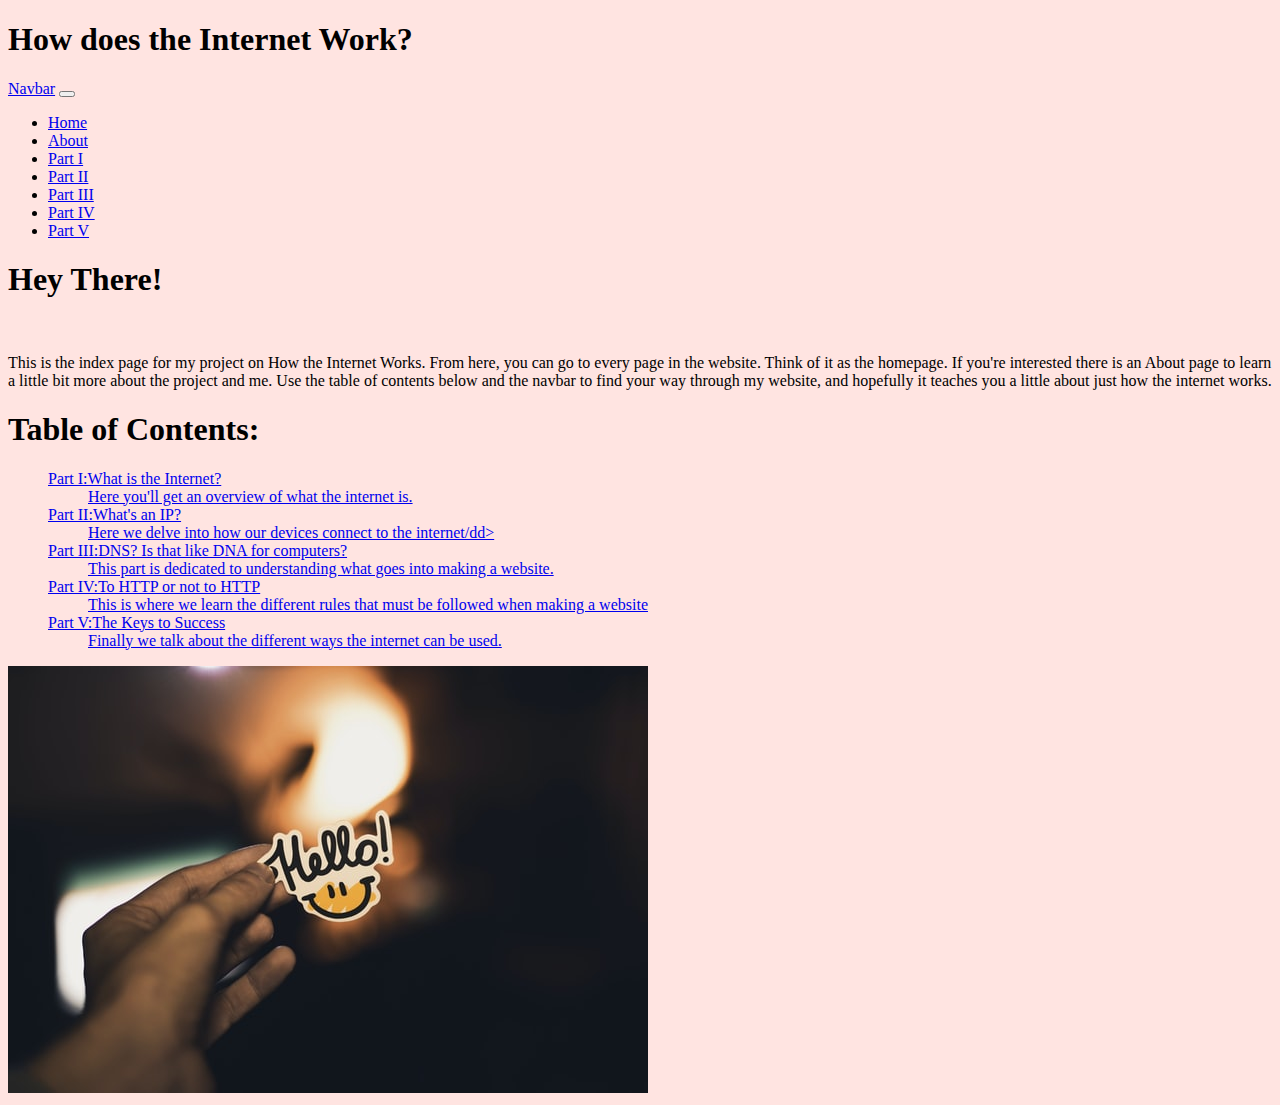
<file: docs/index.html>
<!doctype html>
<html lang="en">
  <head>
    <!-- Required meta tags -->
    <meta charset="utf-8">
    <meta name="viewport" content="width=device-width, initial-scale=1">

    <!-- Bootstrap CSS -->
    <link href="https://cdn.jsdelivr.net/npm/bootstrap@5.0.0-beta2/dist/css/bootstrap.min.css" rel="stylesheet" integrity="sha384-BmbxuPwQa2lc/FVzBcNJ7UAyJxM6wuqIj61tLrc4wSX0szH/Ev+nYRRuWlolflfl" crossorigin="anonymous">
    <link href="css/main.css" rel="stylesheet">

    <title>Index</title>
  </head>
  <body>
  <h1>How does the Internet Work?</h1>

    <!-- Optional JavaScript; choose one of the two! -->

    <!-- Option 1: Bootstrap Bundle with Popper -->
    <script src="https://cdn.jsdelivr.net/npm/bootstrap@5.0.0-beta2/dist/js/bootstrap.bundle.min.js" integrity="sha384-b5kHyXgcpbZJO/tY9Ul7kGkf1S0CWuKcCD38l8YkeH8z8QjE0GmW1gYU5S9FOnJ0" crossorigin="anonymous"></script>

    <!-- Option 2: Separate Popper and Bootstrap JS -->
    <!--
    <script src="https://cdn.jsdelivr.net/npm/@popperjs/core@2.6.0/dist/umd/popper.min.js" integrity="sha384-KsvD1yqQ1/1+IA7gi3P0tyJcT3vR+NdBTt13hSJ2lnve8agRGXTTyNaBYmCR/Nwi" crossorigin="anonymous"></script>
    <script src="https://cdn.jsdelivr.net/npm/bootstrap@5.0.0-beta2/dist/js/bootstrap.min.js" integrity="sha384-nsg8ua9HAw1y0W1btsyWgBklPnCUAFLuTMS2G72MMONqmOymq585AcH49TLBQObG" crossorigin="anonymous"></script>
    -->
  <nav class="navbar navbar-expand-lg navbar-light bg-light">
  <div class="container-fluid">
    <a class="navbar-brand" href="#">Navbar</a>
    <button class="navbar-toggler" type="button" data-bs-toggle="collapse" data-bs-target="#navbarNav" aria-controls="navbarNav" aria-expanded="false" aria-label="Toggle navigation">
      <span class="navbar-toggler-icon"></span>
    </button>
    <div class="collapse navbar-collapse" id="navbarNav">
      <ul class="navbar-nav">
        <li class="nav-item">
          <a class="nav-link active" aria-current="page" href="index.html">Home</a>
        </li>
        <li class="nav-item">
          <a class="nav-link" href="about.html">About</a>
       </li>
        <li class="nav-item">
          <a class="nav-link" href="domain.html">Part I</a>
        </li>
        <li class="nav-item">
          <a class="nav-link" href="IP.html">Part II</a>
        </li>
        <li class="nav-item">
          <a class="nav-link" href="DNS.html">Part III</a>
        </li>
        <li class="nav-item">
          <a class="nav-link" href="HTTP.html">Part IV</a>
        </li>
        <li class="nav-item">
          <a class="nav-link" href="W3C.html">Part V</a>
        </li>
      </ul>
    </div>
  </div>
</nav>

  <section>
    <h1>Hey There!</h1>
<br>

    <p>This is the index page for my project on How the Internet Works.
    From here, you can go to every page in the website. Think of it as the homepage. If you're interested there is an About page to learn a little bit more about the project and me.
    Use the table of contents below and the navbar to find your way through my website, and hopefully it teaches you a little about just how the internet works.</p>

  </section>
  <h1>Table of Contents:</h1>
  <section>
    <ul>
      <dt><a href="domain.html" />Part I:What is the Internet?</dt>
      <dd>Here you'll get an overview of what the internet is.</dd>
      <dt><a href="IP.html" />Part II:What's an IP?</dt>
      <dd>Here we delve into how our devices connect to the internet/dd>
      <dt><a href="DNS.html" />Part III:DNS? Is that like DNA for computers?</dt>
      <dd>This part is dedicated to understanding what goes into making a website.</dd>
      <dt><a href="HTTP.html" />Part IV:To HTTP or not to HTTP</dt>
      <dd> This is where we learn the different rules that must be followed when making a website</dd>
      <dt><a href="W3C.html" />Part V:The Keys to Success</dt>
      <dd>Finally we talk about the different ways the internet can be used. </dd>
    </ul>

    <img src="../images/vladislav-klapin-SymZoeE8quA-unsplash.jpg" height="427" width="640"/>
  </section>
</html>
</file>
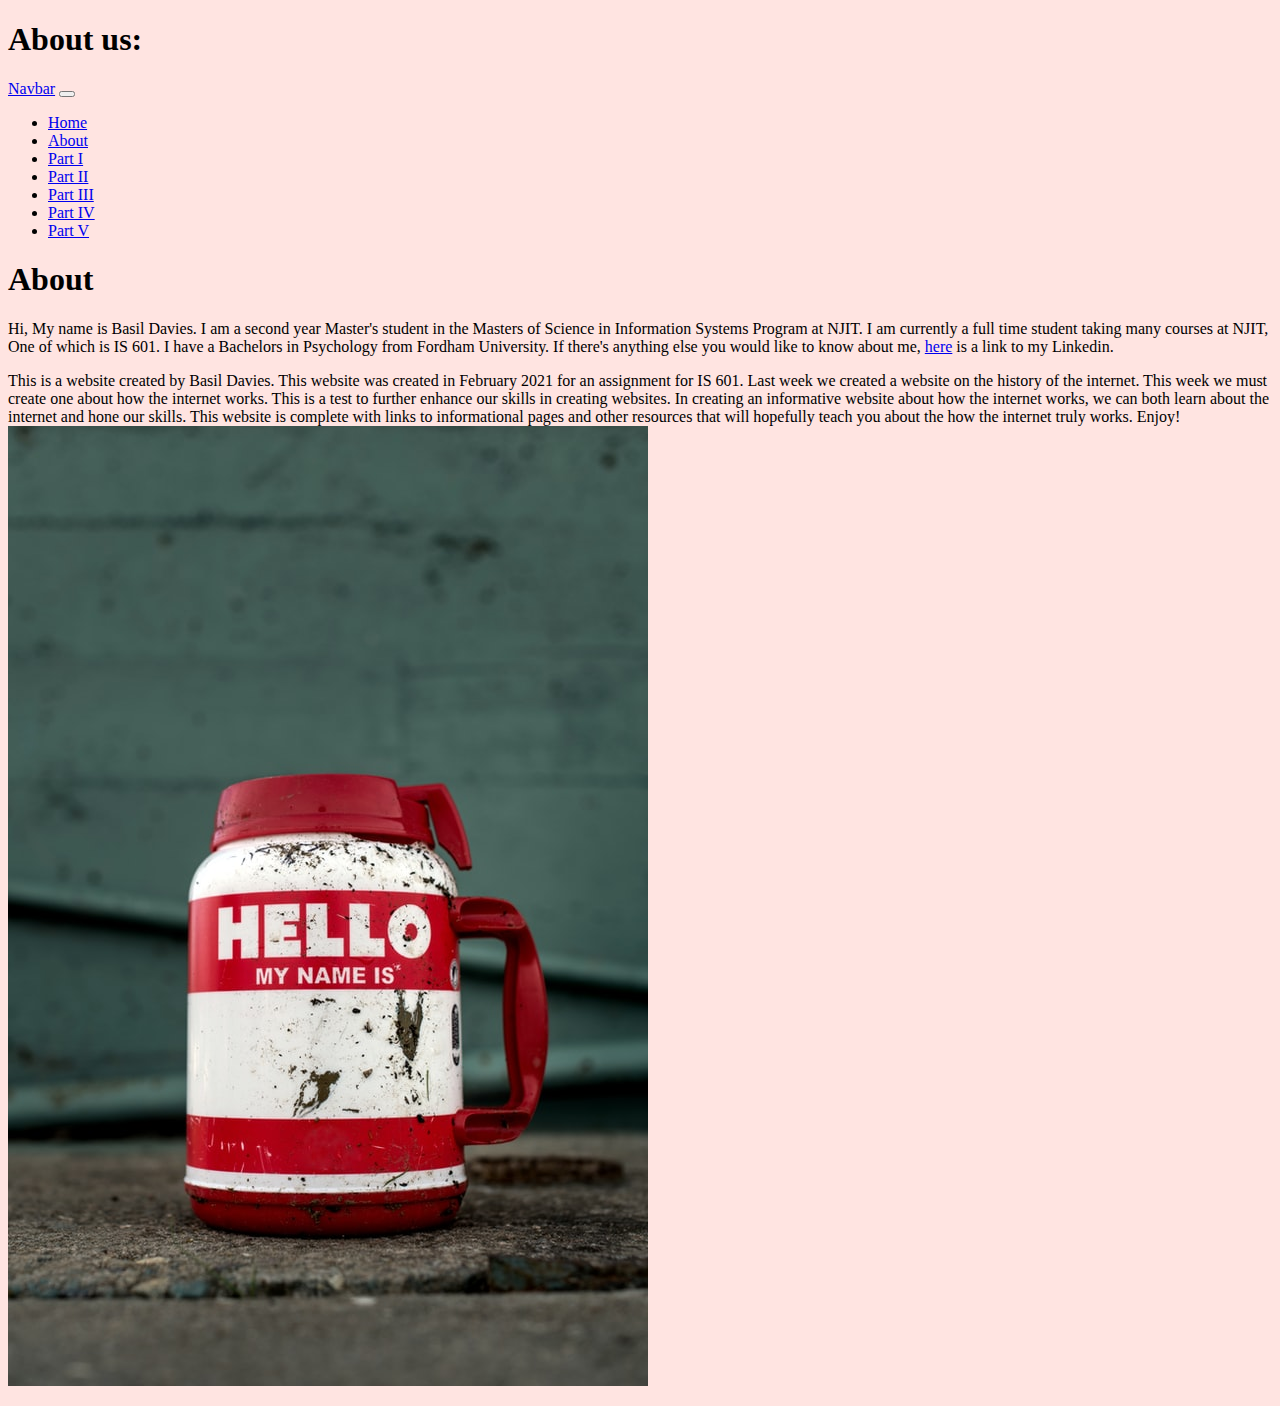
<file: docs/about.html>
<!doctype html>
<html lang="en">
  <head>
    <!-- Required meta tags -->
    <meta charset="utf-8">
    <meta name="viewport" content="width=device-width, initial-scale=1">

    <!-- Bootstrap CSS -->
    <link href="https://cdn.jsdelivr.net/npm/bootstrap@5.0.0-beta2/dist/css/bootstrap.min.css" rel="stylesheet" integrity="sha384-BmbxuPwQa2lc/FVzBcNJ7UAyJxM6wuqIj61tLrc4wSX0szH/Ev+nYRRuWlolflfl" crossorigin="anonymous">
    <link href="css/main.css" rel="stylesheet">

    <title>About</title>
  </head>
  <body>
  <h1>About us:</h1>

    <!-- Optional JavaScript; choose one of the two! -->

    <!-- Option 1: Bootstrap Bundle with Popper -->
    <script src="https://cdn.jsdelivr.net/npm/bootstrap@5.0.0-beta2/dist/js/bootstrap.bundle.min.js" integrity="sha384-b5kHyXgcpbZJO/tY9Ul7kGkf1S0CWuKcCD38l8YkeH8z8QjE0GmW1gYU5S9FOnJ0" crossorigin="anonymous"></script>

    <!-- Option 2: Separate Popper and Bootstrap JS -->
    <!--
    <script src="https://cdn.jsdelivr.net/npm/@popperjs/core@2.6.0/dist/umd/popper.min.js" integrity="sha384-KsvD1yqQ1/1+IA7gi3P0tyJcT3vR+NdBTt13hSJ2lnve8agRGXTTyNaBYmCR/Nwi" crossorigin="anonymous"></script>
    <script src="https://cdn.jsdelivr.net/npm/bootstrap@5.0.0-beta2/dist/js/bootstrap.min.js" integrity="sha384-nsg8ua9HAw1y0W1btsyWgBklPnCUAFLuTMS2G72MMONqmOymq585AcH49TLBQObG" crossorigin="anonymous"></script>
    -->
  <nav class="navbar navbar-expand-lg navbar-light bg-light">
  <div class="container-fluid">
    <a class="navbar-brand" href="#">Navbar</a>
    <button class="navbar-toggler" type="button" data-bs-toggle="collapse" data-bs-target="#navbarNav" aria-controls="navbarNav" aria-expanded="false" aria-label="Toggle navigation">
      <span class="navbar-toggler-icon"></span>
    </button>
    <div class="collapse navbar-collapse" id="navbarNav">
      <ul class="navbar-nav">
        <li class="nav-item">
          <a class="nav-link active" aria-current="page" href="index.html">Home</a>
        </li>
        <li class="nav-item">
          <a class="nav-link" href="about.html">About</a>
        </li>
        <li class="nav-item">
          <a class="nav-link" href="domain.html">Part I</a>
        </li>
        <li class="nav-item">
          <a class="nav-link" href="IP.html">Part II</a>
        </li>
        <li class="nav-item">
          <a class="nav-link" href="DNS.html">Part III</a>
        </li>
        <li class="nav-item">
          <a class="nav-link" href="HTTP.html">Part IV</a>
        </li>
        <li class="nav-item">
          <a class="nav-link" href="W3C.html">Part V</a>
        </li>
      </ul>
    </div>
  </div>
</nav>

  <section>
    <h1>About</h1>


    <p></p>

</section>

</body>
<p>Hi, My name is Basil Davies. I am a second year Master's student in the Masters of Science in Information Systems Program
  at NJIT. I am currently a full time student taking many courses at NJIT, One of which is IS 601. I have a Bachelors in
  Psychology from Fordham University. If there's anything else you would like to know about me,  <a href="https://www.linkedin.com/in/basil-davies-4ab9951a6/">here</a> is a link to my Linkedin.
  <br>
  <p>This is a website created by Basil Davies. This website was created in February 2021 for an
assignment for IS 601. Last week we created a website on the history of the internet. This week we must create one about
  how the internet works. This is a test to further enhance our skills in creating websites. In creating an informative
  website about how the internet works, we can both learn about the internet and hone our skills. This website is complete
  with links to informational pages and other resources that will hopefully teach you about the how the internet truly works.

Enjoy!
<br>
 <img src="../images/tim-mossholder-lFNucqUzPC4-unsplash.jpg" height="960" width="640"/>



</html>
</file>
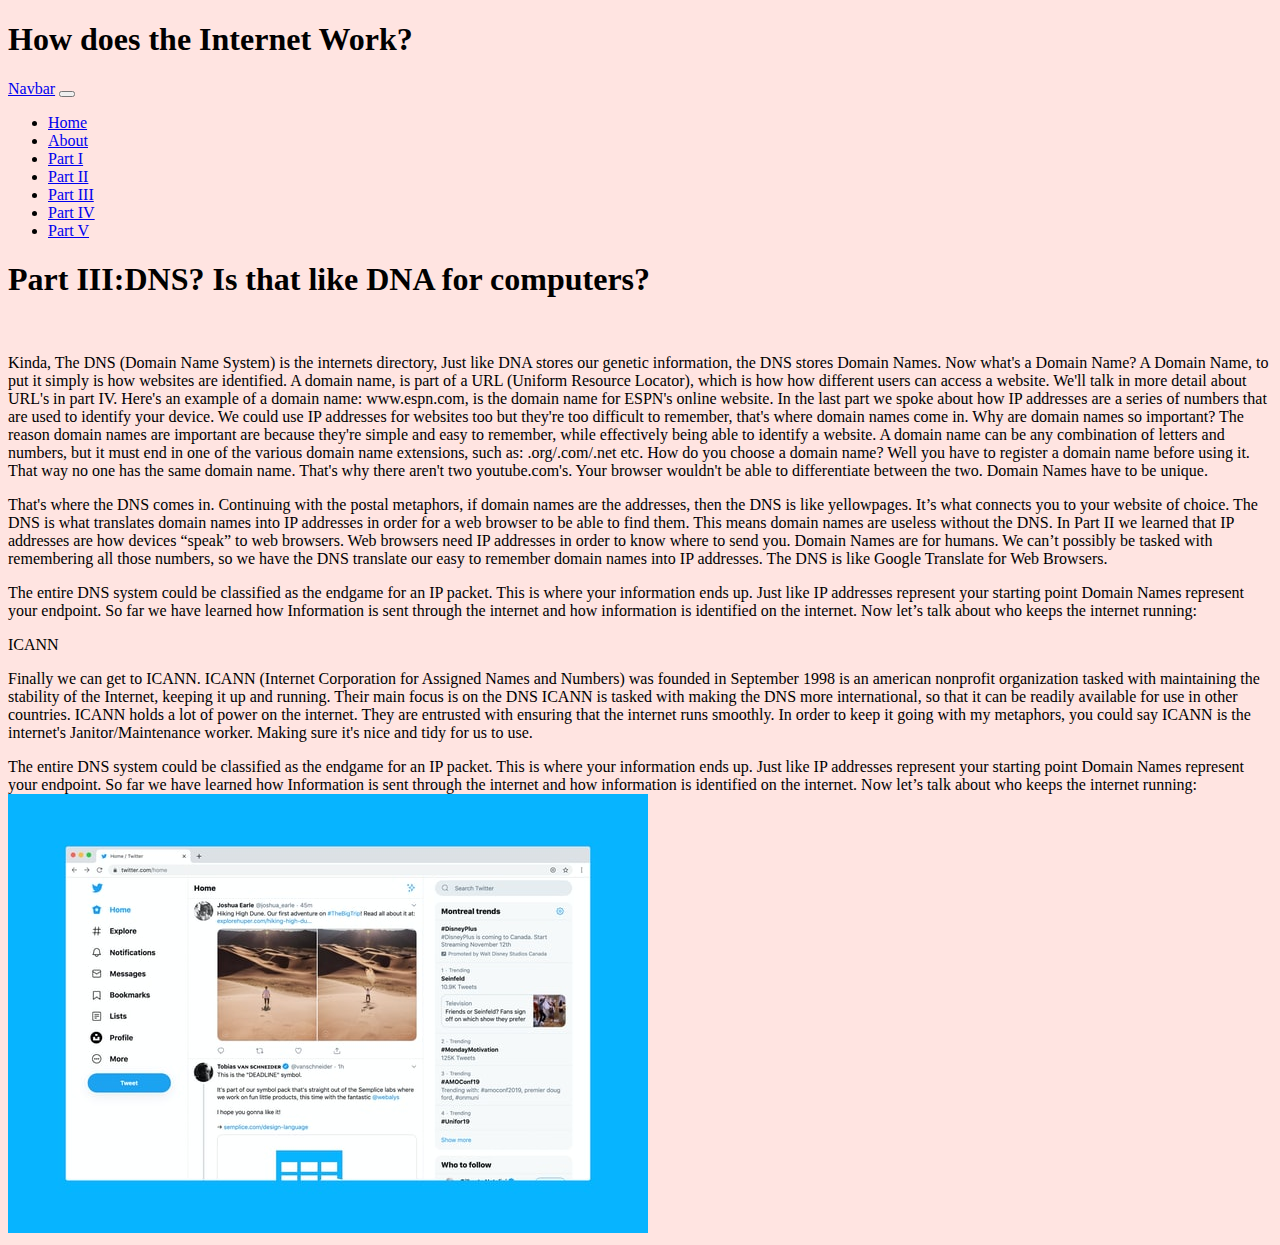
<file: docs/DNS.html>
<!doctype html>
<html lang="en">
  <head>
    <!-- Required meta tags -->
    <meta charset="utf-8">
    <meta name="viewport" content="width=device-width, initial-scale=1">

    <!-- Bootstrap CSS -->
    <link href="https://cdn.jsdelivr.net/npm/bootstrap@5.0.0-beta2/dist/css/bootstrap.min.css" rel="stylesheet" integrity="sha384-BmbxuPwQa2lc/FVzBcNJ7UAyJxM6wuqIj61tLrc4wSX0szH/Ev+nYRRuWlolflfl" crossorigin="anonymous">
    <link href="css/main.css" rel="stylesheet">

    <title>DNS</title>
  </head>
  <body>
  <h1>How does the Internet Work?</h1>

    <!-- Optional JavaScript; choose one of the two! -->

    <!-- Option 1: Bootstrap Bundle with Popper -->
    <script src="https://cdn.jsdelivr.net/npm/bootstrap@5.0.0-beta2/dist/js/bootstrap.bundle.min.js" integrity="sha384-b5kHyXgcpbZJO/tY9Ul7kGkf1S0CWuKcCD38l8YkeH8z8QjE0GmW1gYU5S9FOnJ0" crossorigin="anonymous"></script>

    <!-- Option 2: Separate Popper and Bootstrap JS -->
    <!--
    <script src="https://cdn.jsdelivr.net/npm/@popperjs/core@2.6.0/dist/umd/popper.min.js" integrity="sha384-KsvD1yqQ1/1+IA7gi3P0tyJcT3vR+NdBTt13hSJ2lnve8agRGXTTyNaBYmCR/Nwi" crossorigin="anonymous"></script>
    <script src="https://cdn.jsdelivr.net/npm/bootstrap@5.0.0-beta2/dist/js/bootstrap.min.js" integrity="sha384-nsg8ua9HAw1y0W1btsyWgBklPnCUAFLuTMS2G72MMONqmOymq585AcH49TLBQObG" crossorigin="anonymous"></script>
    -->
  <nav class="navbar navbar-expand-lg navbar-light bg-light">
  <div class="container-fluid">
    <a class="navbar-brand" href="#">Navbar</a>
    <button class="navbar-toggler" type="button" data-bs-toggle="collapse" data-bs-target="#navbarNav" aria-controls="navbarNav" aria-expanded="false" aria-label="Toggle navigation">
      <span class="navbar-toggler-icon"></span>
    </button>
    <div class="collapse navbar-collapse" id="navbarNav">
      <ul class="navbar-nav">
        <li class="nav-item">
          <a class="nav-link active" aria-current="page" href="index.html">Home</a>
        </li>
        <li class="nav-item">
          <a class="nav-link" href="about.html">About</a>
      </li>
        <li class="nav-item">
          <a class="nav-link" href="domain.html">Part I</a>
        </li>
        <li class="nav-item">
          <a class="nav-link" href="IP.html">Part II</a>
        </li>
        <li class="nav-item">
          <a class="nav-link" href="DNS.html">Part III</a>
        </li>
        <li class="nav-item">
          <a class="nav-link" href="HTTP.html">Part IV</a>
        </li>
        <li class="nav-item">
          <a class="nav-link" href="W3C.html">Part V</a>
        </li>
      </ul>
    </div>
  </div>
</nav>

  <section>
    <h1>Part III:DNS? Is that like DNA for computers?</h1>
<br>

    <p>Kinda, The DNS (Domain Name System) is the internets directory, Just like DNA stores our genetic information, the DNS stores Domain Names. Now what's a Domain Name? A Domain Name, to put it simply is how websites are identified. A domain name, is part of a URL (Uniform Resource Locator), which is how how different users can access a website. We'll talk in more detail about URL's in part IV. Here's an example of a domain name: www.espn.com, is the domain name for ESPN's online website. In the last part we spoke about how IP addresses are a series of numbers that are used to identify your device. We could use IP addresses for websites too but they're too difficult to remember, that's where domain names come in. Why are domain names so important? The reason domain names are important are because they're simple and easy to remember, while effectively being able to identify a website. A domain name can be any combination of letters and numbers, but it must end in one of the various domain name extensions, such as: .org/.com/.net etc. How do you choose a domain name? Well you have to register a domain name before using it. That way no one has the same domain name. That's why there aren't two youtube.com's. Your browser wouldn't be able to differentiate between the two. Domain Names have to be unique.
    <br>
       <p> That's where the DNS comes in. Continuing with the postal metaphors, if domain names are the addresses, then the DNS is like yellowpages. It’s what connects you to your website of choice. The DNS is what translates domain names into IP addresses in order for a web browser to be able to find them. This means domain names are useless without the DNS. In Part II we learned that IP addresses are how devices “speak” to web browsers. Web browsers need IP addresses in order to know where to send you. Domain Names are for humans. We can’t possibly be tasked with remembering all those numbers, so we have the DNS translate our easy to remember domain names into IP addresses. The DNS is like Google Translate for Web Browsers.
       <br>
     <p>The entire DNS system could be classified as the endgame for an IP packet. This is where your information ends up. Just like IP addresses represent your starting point Domain Names represent your endpoint.  So far we have learned how Information is sent through the internet and how information is identified on the internet. Now let’s talk about who keeps the internet running:
       <br>
    <p>ICANN</p>
            <p>Finally we can get to ICANN. ICANN (Internet Corporation for Assigned Names and Numbers) was founded in September 1998 is an american nonprofit organization tasked with maintaining the stability of the Internet, keeping it up and running. Their main focus is on the DNS ICANN is tasked with making the DNS more international, so that it can be readily available for use in other countries. ICANN holds a lot of power on the internet. They are entrusted with ensuring that the internet runs smoothly. In order to keep it going with my metaphors, you could say ICANN is the internet's Janitor/Maintenance worker. Making sure it's nice and tidy for us to use.

 </p>The entire DNS system could be classified as the endgame for an IP packet. This is where your information ends up. Just like IP addresses represent your starting point Domain Names represent your endpoint.  So far we have learned how Information is sent through the internet and how information is identified on the internet. Now let’s talk about who keeps the internet running:
 <br>



  </section>
<img src="../images/luke-chesser-2Bdyxgz3OM0-unsplash.jpg" height="439" width="640"/>
</body>
</html>
</file>
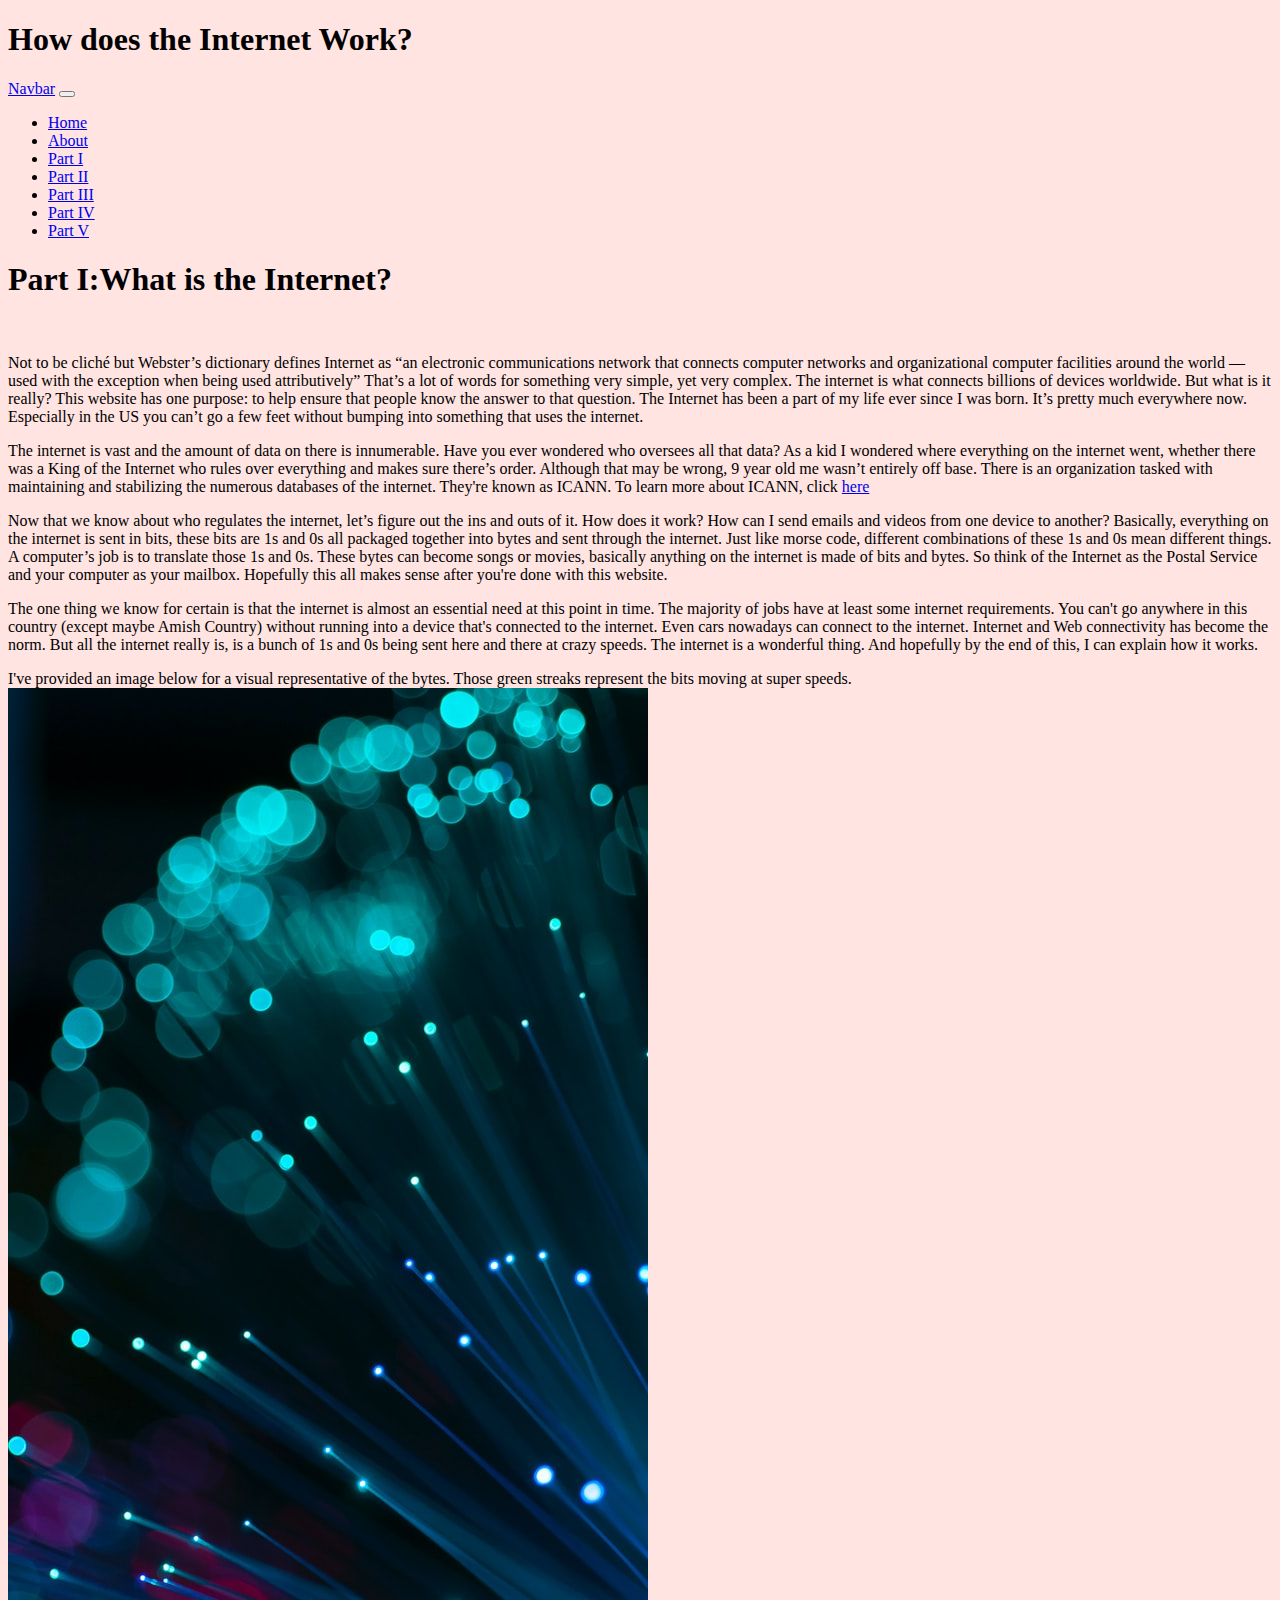
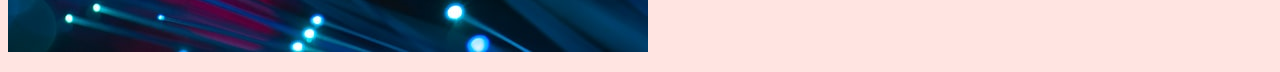
<file: docs/domain.html>
<!doctype html>
<html lang="en">
  <head>
    <!-- Required meta tags -->
    <meta charset="utf-8">
    <meta name="viewport" content="width=device-width, initial-scale=1">

    <!-- Bootstrap CSS -->
    <link href="https://cdn.jsdelivr.net/npm/bootstrap@5.0.0-beta2/dist/css/bootstrap.min.css" rel="stylesheet" integrity="sha384-BmbxuPwQa2lc/FVzBcNJ7UAyJxM6wuqIj61tLrc4wSX0szH/Ev+nYRRuWlolflfl" crossorigin="anonymous">
    <link href="css/main.css" rel="stylesheet">

    <title>Domain</title>
  </head>
  <body>
  <h1>How does the Internet Work?</h1>
    <!-- Optional JavaScript; choose one of the two! -->

    <!-- Option 1: Bootstrap Bundle with Popper -->
    <script src="https://cdn.jsdelivr.net/npm/bootstrap@5.0.0-beta2/dist/js/bootstrap.bundle.min.js" integrity="sha384-b5kHyXgcpbZJO/tY9Ul7kGkf1S0CWuKcCD38l8YkeH8z8QjE0GmW1gYU5S9FOnJ0" crossorigin="anonymous"></script>

    <!-- Option 2: Separate Popper and Bootstrap JS -->
    <!--
    <script src="https://cdn.jsdelivr.net/npm/@popperjs/core@2.6.0/dist/umd/popper.min.js" integrity="sha384-KsvD1yqQ1/1+IA7gi3P0tyJcT3vR+NdBTt13hSJ2lnve8agRGXTTyNaBYmCR/Nwi" crossorigin="anonymous"></script>
    <script src="https://cdn.jsdelivr.net/npm/bootstrap@5.0.0-beta2/dist/js/bootstrap.min.js" integrity="sha384-nsg8ua9HAw1y0W1btsyWgBklPnCUAFLuTMS2G72MMONqmOymq585AcH49TLBQObG" crossorigin="anonymous"></script>
    -->
  <nav class="navbar navbar-expand-lg navbar-light bg-light">
  <div class="container-fluid">
    <a class="navbar-brand" href="#">Navbar</a>
    <button class="navbar-toggler" type="button" data-bs-toggle="collapse" data-bs-target="#navbarNav" aria-controls="navbarNav" aria-expanded="false" aria-label="Toggle navigation">
      <span class="navbar-toggler-icon"></span>
    </button>
    <div class="collapse navbar-collapse" id="navbarNav">
      <ul class="navbar-nav">
        <li class="nav-item">
          <a class="nav-link active" aria-current="page" href="index.html">Home</a>
        </li>
        <li class="nav-item">
          <a class="nav-link" href="about.html">About</a>
    </li>
        <li class="nav-item">
          <a class="nav-link" href="domain.html">Part I</a>
        </li>
        <li class="nav-item">
          <a class="nav-link" href="IP.html">Part II</a>
        </li>
        <li class="nav-item">
          <a class="nav-link" href="DNS.html">Part III</a>
        </li>
        <li class="nav-item">
          <a class="nav-link" href="HTTP.html">Part IV</a>
        </li>
        <li class="nav-item">
          <a class="nav-link" href="W3C.html">Part V</a>
        </li>
      </ul>
    </div>
  </div>
</nav>

  <section>
    <h1>Part I:What is the Internet?</h1>
<br>

 <p>Not to be cliché but Webster’s dictionary defines Internet as “an electronic communications network that connects computer networks and organizational computer facilities around the world —used with the exception when being used attributively” That’s a lot of words for something very simple, yet very complex. The internet is what connects billions of devices worldwide. But what is it really? This website has one purpose: to help ensure that people know the answer to that question.  The Internet has been a part of my life ever since I was born. It’s pretty much everywhere now. Especially in the US you can’t go a few feet without bumping into something that uses the internet.
<br>
 <p>The internet is vast and the amount of data on there is innumerable. Have you ever wondered who oversees all that data? As a kid I wondered where everything on the internet went, whether there was a King of the Internet who rules over everything and makes sure there’s order. Although that may be wrong, 9 year old me wasn’t entirely off base. There is an organization tasked with maintaining and stabilizing the numerous databases of the internet. They're known as ICANN. To learn more about ICANN, click  <a href="DNS.html">here</a>
    <br>
    <p>Now that we know about who regulates the internet, let’s figure out the ins and outs of it. How does it work? How can I send emails and videos from one device to another? Basically, everything on the internet is sent in bits, these bits are 1s and 0s all packaged together into bytes and sent through the internet. Just like morse code, different combinations of these 1s and 0s mean different things. A computer’s job is to translate those 1s and 0s. These bytes can become songs or movies, basically anything on the internet is made of bits and bytes. So think of the Internet as the Postal Service and your computer as your mailbox. Hopefully this all makes sense after you're done with this website.
      <br>
      <p> The one thing we know for certain is that the internet is almost an essential need at this point in time. The majority of jobs have at least some internet requirements. You can't go anywhere in this country (except maybe Amish Country) without running into a device that's connected to the internet. Even cars nowadays can connect to the internet. Internet and Web connectivity has become the norm. But all the internet really is, is a bunch of 1s and 0s being sent here and there at crazy speeds. The internet is a wonderful thing. And hopefully by the end of this, I can explain how it works.
      <br>
      <p>
      <p>I've provided an image below for a visual representative of the bytes. Those green streaks represent the bits moving at super speeds.
      <br>

        <img src="../images/umberto-FewHpO4VC9Y-unsplash.jpg" height="964" width="640"/>
      <p></p>
  </section>

</body>
</html>
</file>
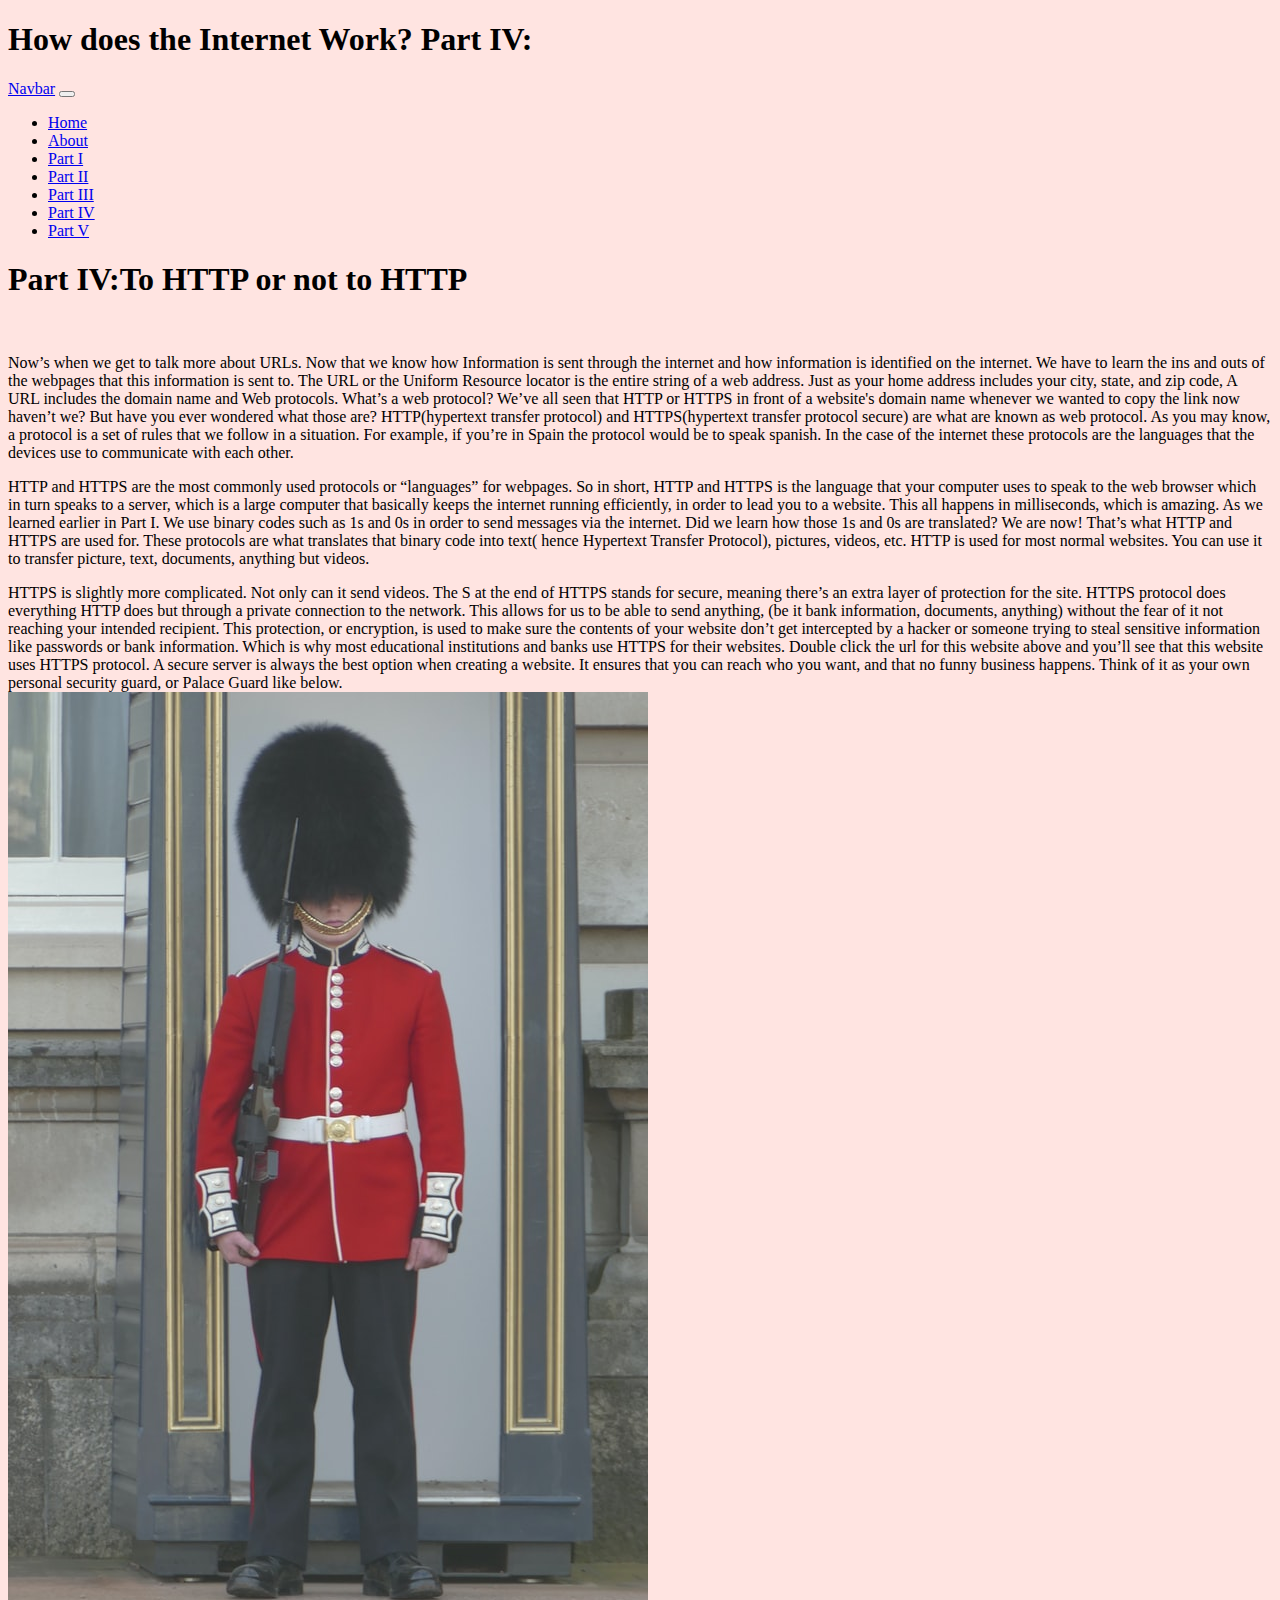
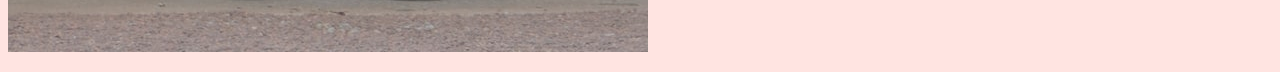
<file: docs/HTTP.html>
<!doctype html>
<html lang="en">
  <head>
    <!-- Required meta tags -->
    <meta charset="utf-8">
    <meta name="viewport" content="width=device-width, initial-scale=1">

    <!-- Bootstrap CSS -->
    <link href="https://cdn.jsdelivr.net/npm/bootstrap@5.0.0-beta2/dist/css/bootstrap.min.css" rel="stylesheet" integrity="sha384-BmbxuPwQa2lc/FVzBcNJ7UAyJxM6wuqIj61tLrc4wSX0szH/Ev+nYRRuWlolflfl" crossorigin="anonymous">
    <link href="css/main.css" rel="stylesheet">

    <title>To HTTP or not to HTTP?</title>
  </head>
  <body>
  <h1>How does the Internet Work? Part IV:</h1>

    <!-- Optional JavaScript; choose one of the two! -->

    <!-- Option 1: Bootstrap Bundle with Popper -->
    <script src="https://cdn.jsdelivr.net/npm/bootstrap@5.0.0-beta2/dist/js/bootstrap.bundle.min.js" integrity="sha384-b5kHyXgcpbZJO/tY9Ul7kGkf1S0CWuKcCD38l8YkeH8z8QjE0GmW1gYU5S9FOnJ0" crossorigin="anonymous"></script>

    <!-- Option 2: Separate Popper and Bootstrap JS -->
    <!--
    <script src="https://cdn.jsdelivr.net/npm/@popperjs/core@2.6.0/dist/umd/popper.min.js" integrity="sha384-KsvD1yqQ1/1+IA7gi3P0tyJcT3vR+NdBTt13hSJ2lnve8agRGXTTyNaBYmCR/Nwi" crossorigin="anonymous"></script>
    <script src="https://cdn.jsdelivr.net/npm/bootstrap@5.0.0-beta2/dist/js/bootstrap.min.js" integrity="sha384-nsg8ua9HAw1y0W1btsyWgBklPnCUAFLuTMS2G72MMONqmOymq585AcH49TLBQObG" crossorigin="anonymous"></script>
    -->
   <nav class="navbar navbar-expand-lg navbar-light bg-light">
  <div class="container-fluid">
    <a class="navbar-brand" href="#">Navbar</a>
    <button class="navbar-toggler" type="button" data-bs-toggle="collapse" data-bs-target="#navbarNav" aria-controls="navbarNav" aria-expanded="false" aria-label="Toggle navigation">
      <span class="navbar-toggler-icon"></span>
    </button>
    <div class="collapse navbar-collapse" id="navbarNav">
      <ul class="navbar-nav">
        <li class="nav-item">
          <a class="nav-link active" aria-current="page" href="index.html">Home</a>
        </li>
        <li class="nav-item">
          <a class="nav-link" href="about.html">About</a>
 </li>
        <li class="nav-item">
          <a class="nav-link" href="domain.html">Part I</a>
        </li>
        <li class="nav-item">
          <a class="nav-link" href="IP.html">Part II</a>
        </li>
        <li class="nav-item">
          <a class="nav-link" href="DNS.html">Part III</a>
        </li>
        <li class="nav-item">
          <a class="nav-link" href="HTTP.html">Part IV</a>
        </li>
        <li class="nav-item">
          <a class="nav-link" href="W3C.html">Part V</a>
        </li>
      </ul>
    </div>
  </div>
</nav>

  <section>
    <h1>Part IV:To HTTP or not to HTTP</h1>
<br>


 <p>Now’s when we get to talk more about URLs. Now that we know how Information is sent through the internet and how information is identified on the internet. We have to learn the ins and outs of the webpages that this information is sent to. The URL or the Uniform Resource locator is the entire string of a web address. Just as your home address includes your city, state, and zip code, A URL includes the domain name and Web protocols. What’s a web protocol?  We’ve all seen that HTTP or HTTPS in front of a website's domain name whenever we wanted to copy the link now haven’t we? But have you ever wondered what those are? HTTP(hypertext transfer protocol) and HTTPS(hypertext transfer protocol secure) are what are known as web protocol. As you may know, a protocol is a set of rules that we follow in a situation. For example, if you’re in Spain the protocol would be to speak spanish. In the case of the internet these protocols are the languages that the devices use to communicate with each other.
<br>
<p>HTTP and HTTPS are the most commonly used protocols or “languages” for webpages. So in short, HTTP and HTTPS is the language that your computer uses to speak to the web browser which in turn speaks to a server, which is a large computer that basically keeps the internet running efficiently, in order to lead you to a website. This all happens in milliseconds, which is amazing. As we learned earlier in Part I. We use binary codes such as 1s and 0s in order to send messages via the internet. Did we learn how those 1s and 0s are translated? We are now! That’s what HTTP and HTTPS are used for. These protocols are what translates that binary code into text( hence Hypertext Transfer Protocol), pictures, videos, etc. HTTP is used for most normal websites. You can use it to transfer picture, text, documents, anything but videos.
<br>
<p>HTTPS is slightly more complicated. Not only can it send videos. The S at the end of HTTPS stands for secure, meaning there’s an extra layer of protection for the site. HTTPS protocol does everything HTTP does but through a private connection to the network. This allows for us to be able to send anything, (be it bank information, documents, anything) without the fear of it not reaching your intended recipient. This protection, or encryption, is used to make sure the contents of your website don’t get intercepted by a hacker or someone trying to steal sensitive information like passwords or bank information. Which is why most educational institutions and banks use HTTPS for their websites. Double click the url for this website above and you’ll see that this website uses HTTPS protocol. A secure server is always the best option when creating a website. It ensures that you can reach who you want, and that no funny business happens. Think of it as your own personal security guard, or Palace Guard like below.
<br>

    <img src="../images/call-me-fred-5VNkU3H_YU0-unsplash.jpg" height="960" width="640"/></p>


</body>
</html>
</file>
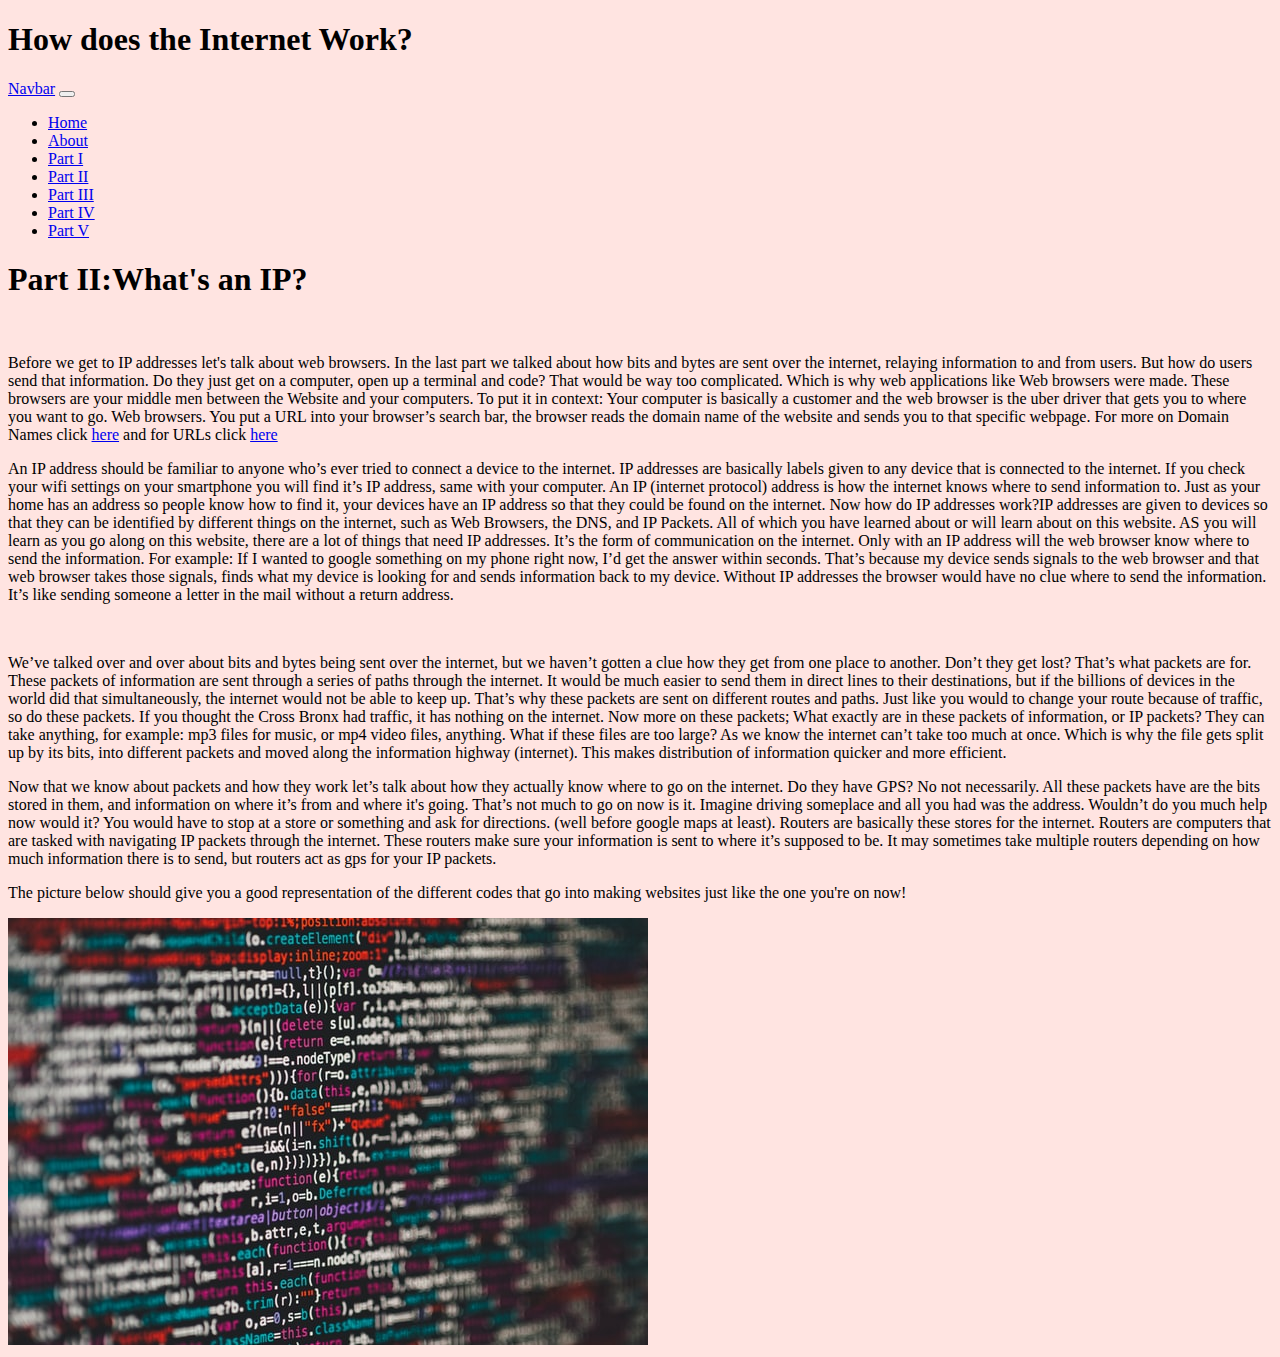
<file: docs/IP.html>
<!doctype html>
<html lang="en">
  <head>
    <!-- Required meta tags -->
    <meta charset="utf-8">
    <meta name="viewport" content="width=device-width, initial-scale=1">

    <!-- Bootstrap CSS -->
    <link href="https://cdn.jsdelivr.net/npm/bootstrap@5.0.0-beta2/dist/css/bootstrap.min.css" rel="stylesheet" integrity="sha384-BmbxuPwQa2lc/FVzBcNJ7UAyJxM6wuqIj61tLrc4wSX0szH/Ev+nYRRuWlolflfl" crossorigin="anonymous">
    <link href="css/main.css" rel="stylesheet">

    <title>IP</title>
  </head>
  <body>
  <h1>How does the Internet Work?</h1>

    <!-- Optional JavaScript; choose one of the two! -->

    <!-- Option 1: Bootstrap Bundle with Popper -->
    <script src="https://cdn.jsdelivr.net/npm/bootstrap@5.0.0-beta2/dist/js/bootstrap.bundle.min.js" integrity="sha384-b5kHyXgcpbZJO/tY9Ul7kGkf1S0CWuKcCD38l8YkeH8z8QjE0GmW1gYU5S9FOnJ0" crossorigin="anonymous"></script>

    <!-- Option 2: Separate Popper and Bootstrap JS -->
    <!--
    <script src="https://cdn.jsdelivr.net/npm/@popperjs/core@2.6.0/dist/umd/popper.min.js" integrity="sha384-KsvD1yqQ1/1+IA7gi3P0tyJcT3vR+NdBTt13hSJ2lnve8agRGXTTyNaBYmCR/Nwi" crossorigin="anonymous"></script>
    <script src="https://cdn.jsdelivr.net/npm/bootstrap@5.0.0-beta2/dist/js/bootstrap.min.js" integrity="sha384-nsg8ua9HAw1y0W1btsyWgBklPnCUAFLuTMS2G72MMONqmOymq585AcH49TLBQObG" crossorigin="anonymous"></script>
    -->
  <nav class="navbar navbar-expand-lg navbar-light bg-light">
  <div class="container-fluid">
    <a class="navbar-brand" href="#">Navbar</a>
    <button class="navbar-toggler" type="button" data-bs-toggle="collapse" data-bs-target="#navbarNav" aria-controls="navbarNav" aria-expanded="false" aria-label="Toggle navigation">
      <span class="navbar-toggler-icon"></span>
    </button>
    <div class="collapse navbar-collapse" id="navbarNav">
      <ul class="navbar-nav">
        <li class="nav-item">
          <a class="nav-link active" aria-current="page" href="index.html">Home</a>
        </li>
        <li class="nav-item">
          <a class="nav-link" href="about.html">About</a>
         </li>
        <li class="nav-item">
          <a class="nav-link" href="domain.html">Part I</a>
        </li>
        <li class="nav-item">
          <a class="nav-link" href="IP.html">Part II</a>
        </li>
        <li class="nav-item">
          <a class="nav-link" href="DNS.html">Part III</a>
        </li>
        <li class="nav-item">
          <a class="nav-link" href="HTTP.html">Part IV</a>
        </li>
        <li class="nav-item">
          <a class="nav-link" href="W3C.html">Part V</a>
        </li>
      </ul>
    </div>
  </div>
</nav>

  <section>
    <h1>Part II:What's an IP?</h1>
<br>

   <p> Before we get to IP addresses let's talk about web browsers. In the last part we talked about how bits and bytes are sent over the internet, relaying information to and from users. But how do users send that information. Do they just get on a computer, open up a terminal and code? That would be way too complicated. Which is why web applications like Web browsers were made. These browsers are your middle men between the Website and your computers. To put it in context: Your computer is basically a customer and the web browser is the uber driver  that gets you to where you want to go. Web browsers. You put a URL into your browser’s search bar, the browser reads the domain name of the website and sends you to that specific webpage. For more on Domain Names click  <a href="DNS.html">here</a> and for URLs click <a href="HTTP.html">here</a>
    <br>
    <p>An IP address should be familiar to anyone who’s ever tried to connect a device to the internet. IP addresses are basically labels given to any device that is connected to the internet. If you check your wifi settings on your smartphone you will find it’s IP address, same with your computer. An IP (internet protocol) address is how the internet knows where to send information to. Just as your home has an address so people know how to find it, your devices have an IP address so that they could be found on the internet. Now how do IP addresses work?IP addresses are given to devices so that they can be identified by different things on the internet, such as Web Browsers, the DNS, and IP Packets. All of which you have learned about or will learn about on this website. AS you will learn as you go along on this website, there are a lot of things that need IP addresses. It’s the form of communication on the internet. Only with an IP address will the web browser know where to send the information. For example: If I wanted to google something on my phone right now, I’d get the answer within seconds. That’s because my device sends signals to the web browser and that web browser takes those signals, finds what my device is looking for and sends information back to my device. Without IP addresses the browser would have no clue where to send the information. It’s like sending someone a letter in the mail without a return address.</p>
  <br>
   <p>We’ve talked over and over about bits and bytes being sent over the internet, but we haven’t gotten a clue how they get from one place to another. Don’t they get lost? That’s what packets are for. These packets of information are sent through a series of paths through the internet. It would be much easier to send them in direct lines to their destinations, but if the billions of devices in the world did that simultaneously, the internet would not be able to keep up. That’s why these packets are sent on different routes and paths. Just like you would to change your route because of traffic, so do these packets. If you thought the Cross Bronx had traffic, it has nothing on the internet. Now more on these packets; What exactly are in these packets of information, or IP packets? They can take anything, for example: mp3 files for music, or mp4 video files, anything. What if these files are too large? As we know the internet can’t take too much at once. Which is why the file gets split up by its bits, into different packets and moved along the information highway (internet). This makes distribution of information quicker and more efficient.
<br>
   <p>Now that we know about packets and how they work let’s talk about how they actually know where to go on the internet. Do they have GPS? No not necessarily. All these packets have are the bits stored in them, and information on where it’s from and where it's going. That’s not much to go on now is it. Imagine driving someplace and all you had was the address. Wouldn’t do you much help now would it? You would have to stop at a store or something and ask for directions. (well before google maps at least). Routers are basically these stores for the internet. Routers are computers that are tasked with navigating IP packets through the internet. These routers make sure your information is sent to where it’s supposed to be. It may sometimes take multiple routers depending on how much information there is to send, but routers act as gps for your IP packets.






    <br>
   <p> The picture below should give you a good representation of the different codes that go into making websites just like the one you're on now!

  </section>
<img src="../images/markus-spiske-466ENaLuhLY-unsplash (1).jpg" height="427" width="640"/>
</body>
</html>
</file>
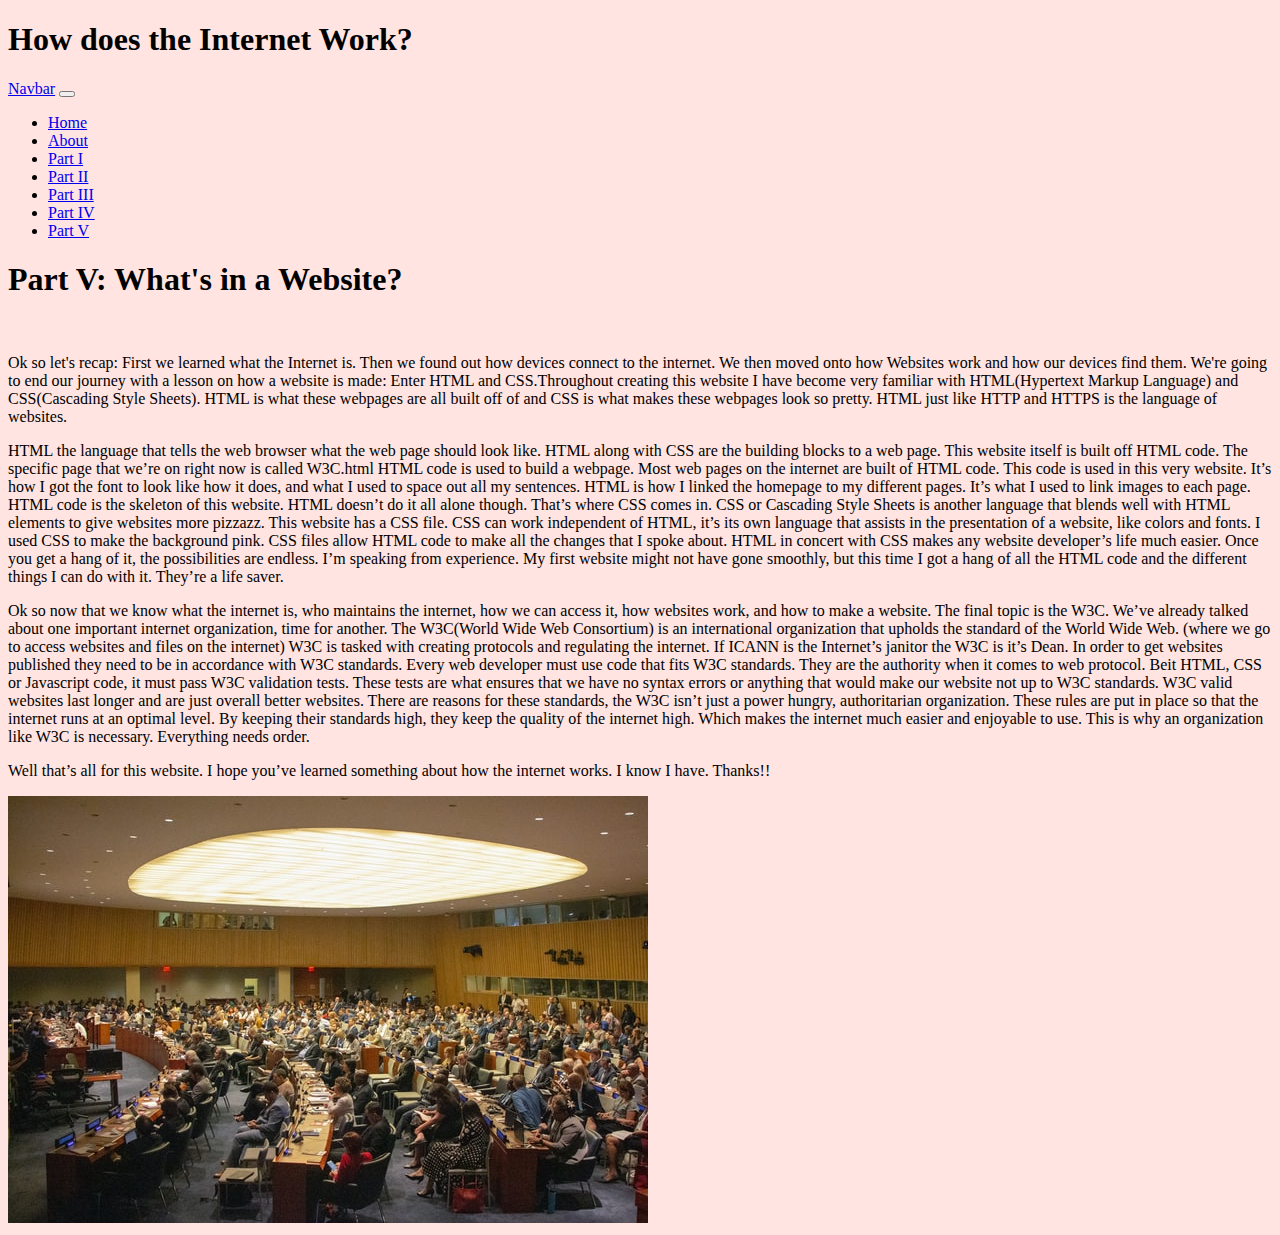
<file: docs/W3C.html>
<!doctype html>
<html lang="en">
  <head>
    <!-- Required meta tags -->
    <meta charset="utf-8">
    <meta name="viewport" content="width=device-width, initial-scale=1">

    <!-- Bootstrap CSS -->
    <link href="https://cdn.jsdelivr.net/npm/bootstrap@5.0.0-beta2/dist/css/bootstrap.min.css" rel="stylesheet" integrity="sha384-BmbxuPwQa2lc/FVzBcNJ7UAyJxM6wuqIj61tLrc4wSX0szH/Ev+nYRRuWlolflfl" crossorigin="anonymous">
    <link href="css/main.css" rel="stylesheet">

    <title>W3C</title>
  </head>
  <body>
  <h1>How does the Internet Work?</h1>

    <!-- Optional JavaScript; choose one of the two! -->

    <!-- Option 1: Bootstrap Bundle with Popper -->
    <script src="https://cdn.jsdelivr.net/npm/bootstrap@5.0.0-beta2/dist/js/bootstrap.bundle.min.js" integrity="sha384-b5kHyXgcpbZJO/tY9Ul7kGkf1S0CWuKcCD38l8YkeH8z8QjE0GmW1gYU5S9FOnJ0" crossorigin="anonymous"></script>

    <!-- Option 2: Separate Popper and Bootstrap JS -->
    <!--
    <script src="https://cdn.jsdelivr.net/npm/@popperjs/core@2.6.0/dist/umd/popper.min.js" integrity="sha384-KsvD1yqQ1/1+IA7gi3P0tyJcT3vR+NdBTt13hSJ2lnve8agRGXTTyNaBYmCR/Nwi" crossorigin="anonymous"></script>
    <script src="https://cdn.jsdelivr.net/npm/bootstrap@5.0.0-beta2/dist/js/bootstrap.min.js" integrity="sha384-nsg8ua9HAw1y0W1btsyWgBklPnCUAFLuTMS2G72MMONqmOymq585AcH49TLBQObG" crossorigin="anonymous"></script>
    -->
  <nav class="navbar navbar-expand-lg navbar-light bg-light">
  <div class="container-fluid">
    <a class="navbar-brand" href="#">Navbar</a>
    <button class="navbar-toggler" type="button" data-bs-toggle="collapse" data-bs-target="#navbarNav" aria-controls="navbarNav" aria-expanded="false" aria-label="Toggle navigation">
      <span class="navbar-toggler-icon"></span>
    </button>
    <div class="collapse navbar-collapse" id="navbarNav">
      <ul class="navbar-nav">
        <li class="nav-item">
          <a class="nav-link active" aria-current="page" href="index.html">Home</a>
        </li>
        <li class="nav-item">
          <a class="nav-link" href="about.html">About</a>
     </li>
        <li class="nav-item">
          <a class="nav-link" href="domain.html">Part I</a>
        </li>
        <li class="nav-item">
          <a class="nav-link" href="IP.html">Part II</a>
        </li>
        <li class="nav-item">
          <a class="nav-link" href="DNS.html">Part III</a>
        </li>
        <li class="nav-item">
          <a class="nav-link" href="HTTP.html">Part IV</a>
        </li>
        <li class="nav-item">
          <a class="nav-link" href="W3C.html">Part V</a>
        </li>
      </ul>
    </div>
  </div>
</nav>

  <section>
    <h1>Part V: What's in a Website?</h1>
<br>

       <p> Ok so let's recap: First we learned what the Internet is. Then we found out how devices connect to the internet. We then moved onto how Websites work and how our devices find them. We're going to end our journey with a lesson on how a website is made: Enter HTML and CSS.Throughout creating this website I have become very familiar with HTML(Hypertext Markup Language) and CSS(Cascading Style Sheets). HTML is what these webpages are all built off of and CSS is what makes these webpages look so pretty. HTML just like HTTP and HTTPS is the language of websites.
      <br>
         <p>   HTML the language that tells the web browser what the web page should look like. HTML along with CSS are the building blocks to a web page. This website itself is built off HTML code. The specific page that we’re on right now is called W3C.html HTML code is used to build a webpage. Most web pages on the internet are built of HTML code. This code is used in this very website. It’s how I got the font to look like how it does, and what I used to space out all my sentences. HTML is how I linked the homepage to my different pages. It’s what I used to link images to each page. HTML code is the skeleton of this website. HTML doesn’t do it all alone though. That’s where CSS comes in. CSS or Cascading Style Sheets is another language that blends well with HTML elements to give websites more pizzazz. This website has a CSS file. CSS can work independent of HTML, it’s its own language that assists in the presentation of a website, like colors and fonts. I used CSS to make the background pink. CSS files allow HTML code to make all the changes that I spoke about. HTML in concert with CSS makes any website developer’s life much easier. Once you get a hang of it, the possibilities are endless. I’m speaking from experience. My first website might not have gone smoothly, but this time I got a hang of all the HTML code and the different things I can do with it. They’re a life saver.
<br>
      <p>Ok so now that we know what the internet is, who maintains the internet, how we can access it, how websites work, and how to make a website. The final topic is the W3C. We’ve already talked about one important internet organization, time for another. The W3C(World Wide Web Consortium) is an international organization that upholds the standard of the World Wide Web. (where we go to access websites and files on the internet) W3C is tasked with creating protocols and regulating the internet. If ICANN is the Internet’s janitor the W3C is it’s Dean. In order to get websites published they need to be in accordance with W3C standards. Every web developer must use code that fits W3C standards. They are the authority when it comes to web protocol. Beit HTML, CSS or Javascript code, it must pass W3C validation tests. These tests are what ensures that we have no syntax errors or anything that would make our website not up to W3C standards. W3C valid websites last longer and are just overall better websites. There are reasons for these standards, the W3C isn’t just a power hungry, authoritarian organization. These rules are put in place so that the internet runs at an optimal level. By keeping their standards high, they keep the quality of the internet high. Which makes the internet much easier and enjoyable to use. This is why an organization like W3C is necessary. Everything needs order.
<br>
      <p>Well that’s all for this website. I hope you’ve learned something about how the internet works. I know I have. Thanks!!</p>
  </section>

  <img src="../images/matthew-tenbruggencate-0HJWobhGhJs-unsplash.jpg" height="427" width="640"/>
  </body>
</html>
</file>
<file: docs/css/main.css>
body {background-color: mistyrose;}
body {font: 1rem/1.5 var(--bs-font-monospace);}
</file>
